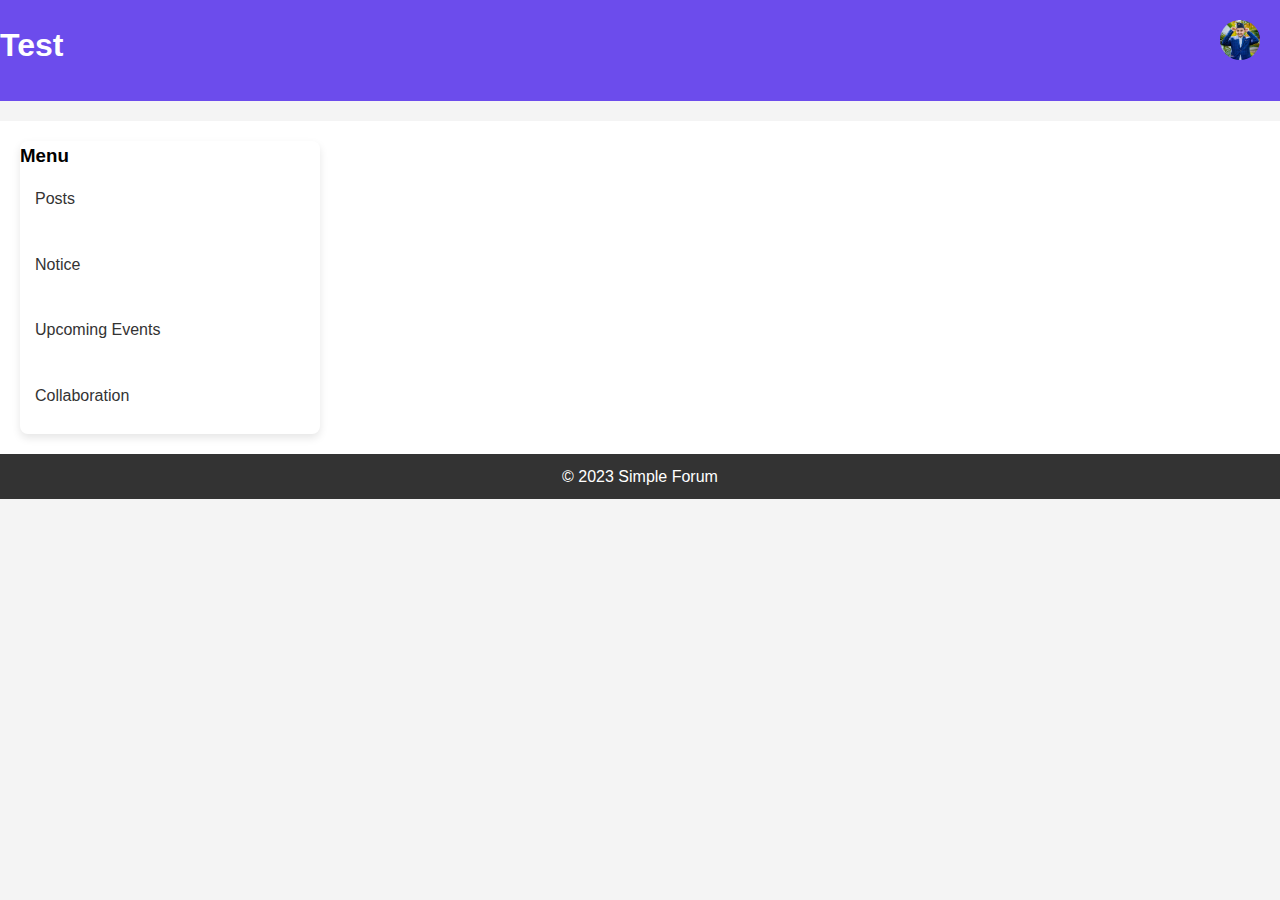
<file: index.html>
<!DOCTYPE html>
<html lang="en">
<head>
    <meta charset="UTF-8">
    <title>Simple Forum</title>
    <link rel="stylesheet" href="style.css">
</head>
<body>
    <header class="to_change">
        <h1>Test</h1>
        <div class="user-profile">
            <img src="148644186.jpg" height="40vh" alt="Profile" class="profile-image" id="profileImage">
            <div class="profile-menu" id="profileMenu">
                <ul>
                    <li><a href="#" id="viewProfile">View Profile</a></li>
                    <li><a href="" id="logout">Logout</a></li>
                </ul>
            </div>
        </div>
        
        <!-- Navbar -->
    </header>

    <section class="content-section">
        <div class="menu-container">
            <nav class="scrollable-menu">
                <h3>Menu</h3>
                <ul>
                    <li><a href="posts.html" class="menu-link">Posts</a></li>
                    <li><a href="notice.html" class="menu-link">Notice</a></li>
                    <li><a href="events.html" class="menu-link">Upcoming Events</a></li>
                    <li><a href="collab.html" class="menu-link">Collaboration</a></li>
                </ul>
            </nav>
        </div>

        <div class="parent-content" id="parentContent">
            <!-- Content will be loaded here -->
        </div>
    </section>

    <footer>
        <p>&copy; 2023 Simple Forum</p>
    </footer>

    <script src="script.js"></script>
</body>
</html>
</file>
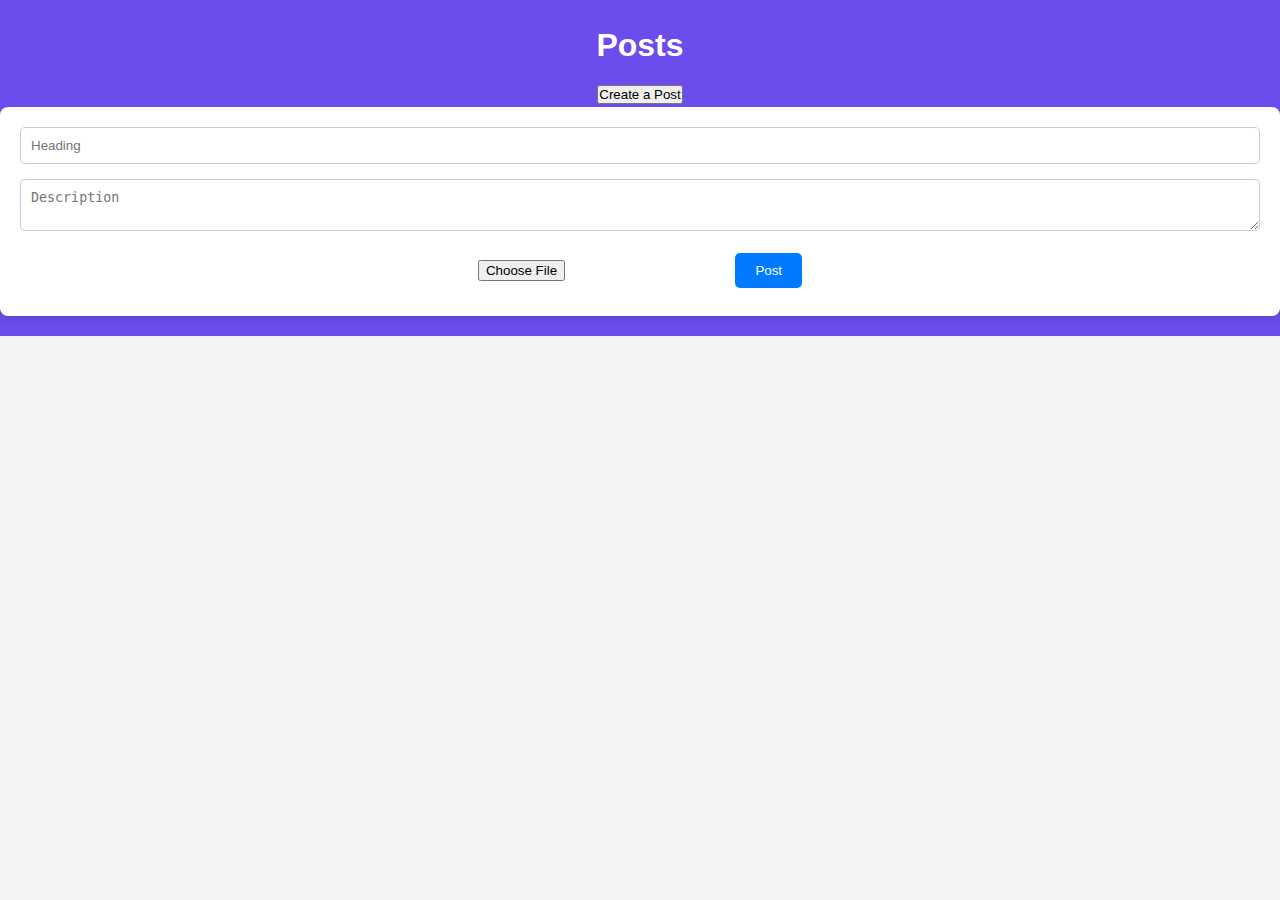
<file: posts.html>
<!DOCTYPE html>
<html lang="en">
<head>
    <meta charset="UTF-8">
    <title>Posts</title>
    <link rel="stylesheet" href="style.css">
</head>
<body>
    <header>
        <h1>Posts</h1>
        <button id="createPostBtn" class="create-post-btn">Create a Post</button>
        <div class="create-post-section" id="createPostSection">
            <form id="postForm" class="post-form" enctype="multipart/form-data">
                <input type="text" id="postHeading" placeholder="Heading" required>
                <textarea id="postDescription" placeholder="Description" required></textarea>
                <input type="file" id="postImage" accept="image/*">
                <button type="submit" id="submitPostBtn">Post</button>
            </form>
        </div>
    </header>

    <main>
        <section class="posts-section" id="postsSection">
            <!-- Posts will be dynamically added here -->
        </section>
    </main>

    <script src="script.js"></script>
</body>
</html>
</file>
<file: style.css>
/* Reset styles */
* {
    margin: 0;
    padding: 0;
    box-sizing: border-box;
}

body {
    font-family: Arial, sans-serif;
    background-color: #f4f4f4;
    line-height: 1.6;
}

header {
    /* background-color: #333333; */
    background-color: #6c4cec;
    color: #fff;
    text-align: center;
    padding: 20px 0;
}

header h1 {
    margin-bottom: 10px;
}

/* Navbar styles */
/* Add your navbar styles here */

/* .content-section {
    display: flex;
    margin-top: 20px;
    background-color: #ddd;
}

.menu-container {
    flex: 1;

    padding: 20px;
}

.scrollable-menu {
    overflow-y: auto;
} */

.content-section {
    display: flex;
    margin-top: 20px;
    background-color: white; /* Change the background color to white */
}

.menu-container {
    flex: 1;
    padding: 20px;
}

.scrollable-menu {
    overflow-y: auto;
}


.scrollable-menu ul {
    list-style-type: none;
}

.scrollable-menu ul li {
    margin-bottom: 10px;
}

.parent-content {
    flex: 3;
    padding: 20px;
    background-color: #fff;
}

/* Footer styles */
footer {
    background-color: #333;
    color: #fff;
    text-align: center;
    padding: 10px 0;
}

/* Individual post styles (for posts.html) */
.post {
    margin-bottom: 20px;
    padding: 10px;
    border: 1px solid #ccc;
}

.post h2 {
    font-size: 18px;
    margin-bottom: 5px;
}

.post p {
    margin-bottom: 10px;
}

.post img {
    max-width: 100%;
    height: auto;
}

.post-actions {
    display: flex;
    align-items: center;
}

.post-actions button {
    margin-right: 10px;
    padding: 5px 10px;
    background-color: #007bff;
    color: #fff;
    border: none;
    cursor: pointer;
}

.post-actions button:hover {
    background-color: #0056b3;
}

.post-actions span {
    font-size: 14px;
}

.user-profile {
    position: relative;
    display: inline-block;
    margin-left: auto;
    margin-right: 20px;
}

.profile-image {
    border-radius: 50%;
    cursor: pointer;
}

.profile-menu {
    position: absolute;
    top: 60px;
    right: 0;
    background-color: #fff;
    border: 1px solid #ccc;
    border-radius: 5px;
    box-shadow: 0 2px 5px rgba(0, 0, 0, 0.1);
    display: none;
}

.profile-menu ul {
    list-style: none;
    padding: 0;
}

.profile-menu li {
    padding: 10px;
    text-align: center;
}

.profile-menu a {
    color: #333;
    text-decoration: none;
    display: block;
    width: 90px;
}

.profile-menu a:hover {
    background-color: #f0f0f0;
}


.to_change{
    display: flex;
    
}

/* For the scrollable menu */
.scrollable-menu {
    overflow-y: auto;
    background-color: #fff;
    border-radius: 8px;
    box-shadow: 0 4px 8px rgba(0, 0, 0, 0.1);
}

.scrollable-menu ul {
    list-style-type: none;
    padding: 0;
}

.scrollable-menu ul li {
    margin-bottom: 10px;
}

.scrollable-menu ul li a {
    display: block;
    padding: 15px;
    text-decoration: none;
    color: #333;
    transition: background-color 0.3s ease;
    border-radius: 8px;
}

.scrollable-menu ul li a:hover {
    background-color: #f0f0f0;
}


/* Styles for Create a Post section */
.create-post-section {
    /* display: none; */
    padding: 20px;
    background-color: #fff;
    border-radius: 8px;
    box-shadow: 0 4px 8px rgba(0, 0, 0, 0.1);
}

.create-post-section input[type="text"],
.create-post-section textarea {
    width: 100%;
    margin-bottom: 15px;
    padding: 10px;
    border: 1px solid #ccc;
    border-radius: 5px;
}

.create-post-section input[type="file"] {
    margin-bottom: 15px;
}

.create-post-section button {
    padding: 10px 20px;
    background-color: #007bff;
    color: #fff;
    border: none;
    border-radius: 5px;
    cursor: pointer;
}

.create-post-section button:hover {
    background-color: #0056b3;
}

/* Styles for posts */
.posts-section {
    margin-top: 20px;
}

.post {
    background-color: #fff;
    padding: 20px;
    margin-bottom: 20px;
    border-radius: 8px;
    box-shadow: 0 4px 8px rgba(0, 0, 0, 0.1);
}

.post h2 {
    margin-bottom: 10px;
    font-size: 20px;
}

.post p {
    margin-bottom: 15px;
}

/* Other post styling (buttons, voting, etc.) will be added dynamically */
</file>
